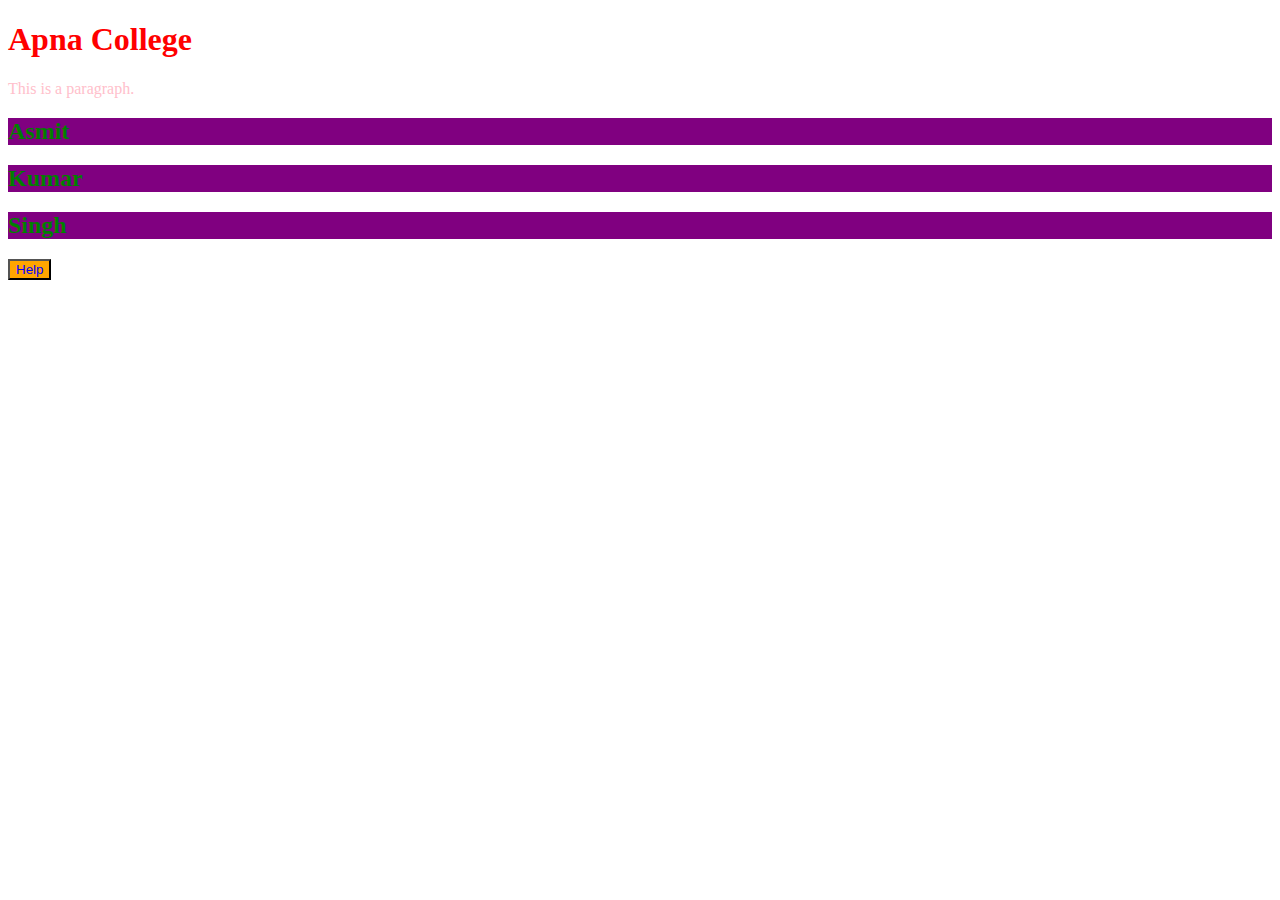
<file: CSS-Part 1/index.html>
<!DOCTYPE html>
<html lang="en">
<head>
    <meta charset="UTF-8">
    <meta name="viewport" content="width=device-width, initial-scale=1.0">
    <title>CSS Chapter 1</title>
    <style>
        h2
        {
            color: green;
            background-color: purple;
        }
    </style>
</head>
<body>
    <h1 style="color: red">Apna College</h1>
    <p style="color: pink">This is a paragraph.</p>
    <h2>Asmit</h2>
    <h2>Kumar</h2>
    <h2>Singh</h2>
    <button style="color: blue; background-color:orange">Help</button>
</body>
</html>
</file>
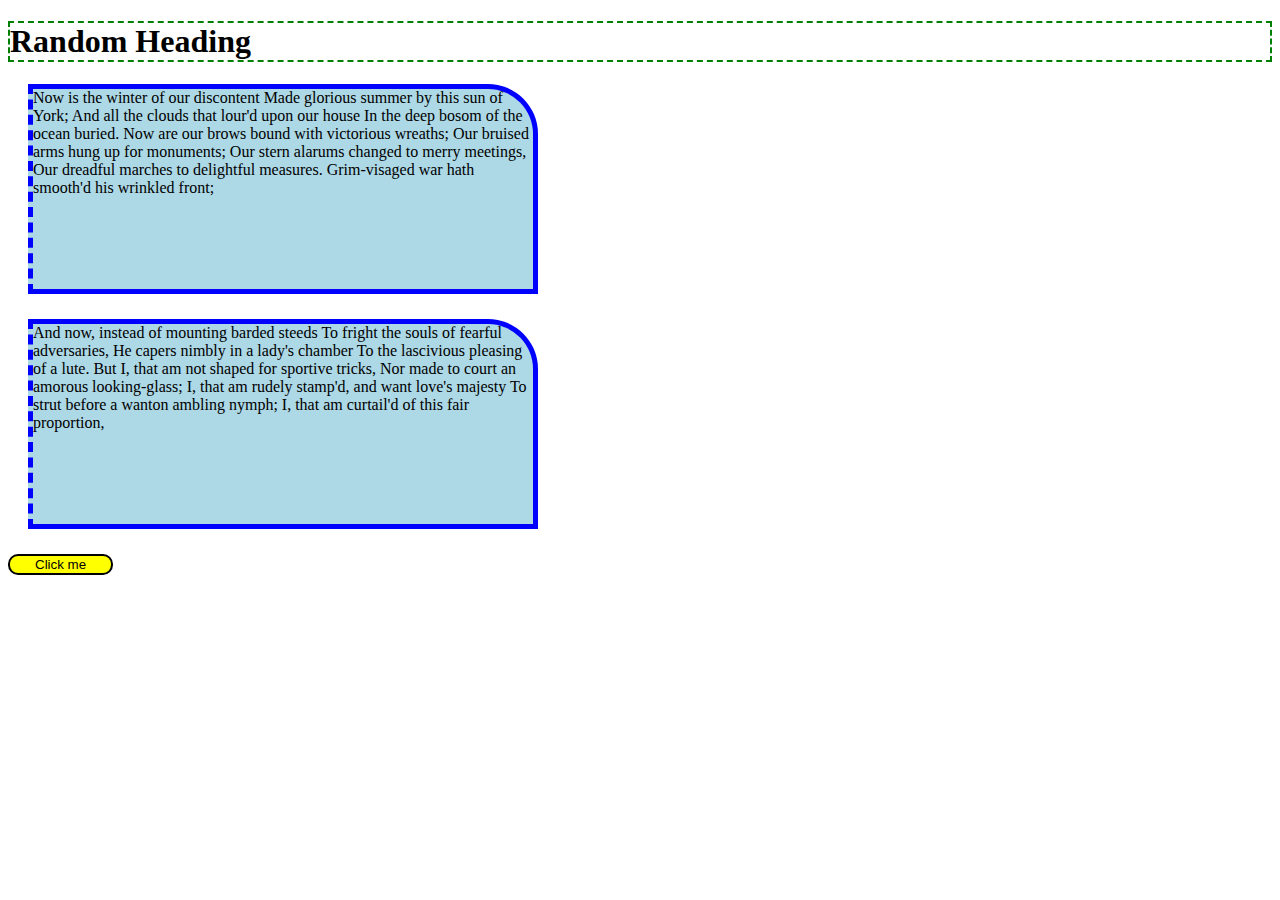
<file: CSS-Part 3/index.html>
<!DOCTYPE html>
<html lang="en">
  <head>
    <meta charset="UTF-8" />
    <meta http-equiv="X-UA-Compatible" content="IE=edge" />
    <meta name="viewport" content="width=device-width, initial-scale=1.0" />
    <title>CSS</title>
    <link rel="stylesheet" href="style.css" />
  </head>
  <body>
    <h1>Random Heading</h1>
    <div>
      Now is the winter of our discontent Made glorious summer by this sun of
      York; And all the clouds that lour'd upon our house In the deep bosom of
      the ocean buried. Now are our brows bound with victorious wreaths; Our
      bruised arms hung up for monuments; Our stern alarums changed to merry
      meetings, Our dreadful marches to delightful measures. Grim-visaged war
      hath smooth'd his wrinkled front;
    </div>
    <div>
      And now, instead of mounting barded steeds To fright the souls of fearful
      adversaries, He capers nimbly in a lady's chamber To the lascivious
      pleasing of a lute. But I, that am not shaped for sportive tricks, Nor
      made to court an amorous looking-glass; I, that am rudely stamp'd, and
      want love's majesty To strut before a wanton ambling nymph; I, that am
      curtail'd of this fair proportion,
    </div>
    <button>Click me</button>
  </body>
</html>
</file>
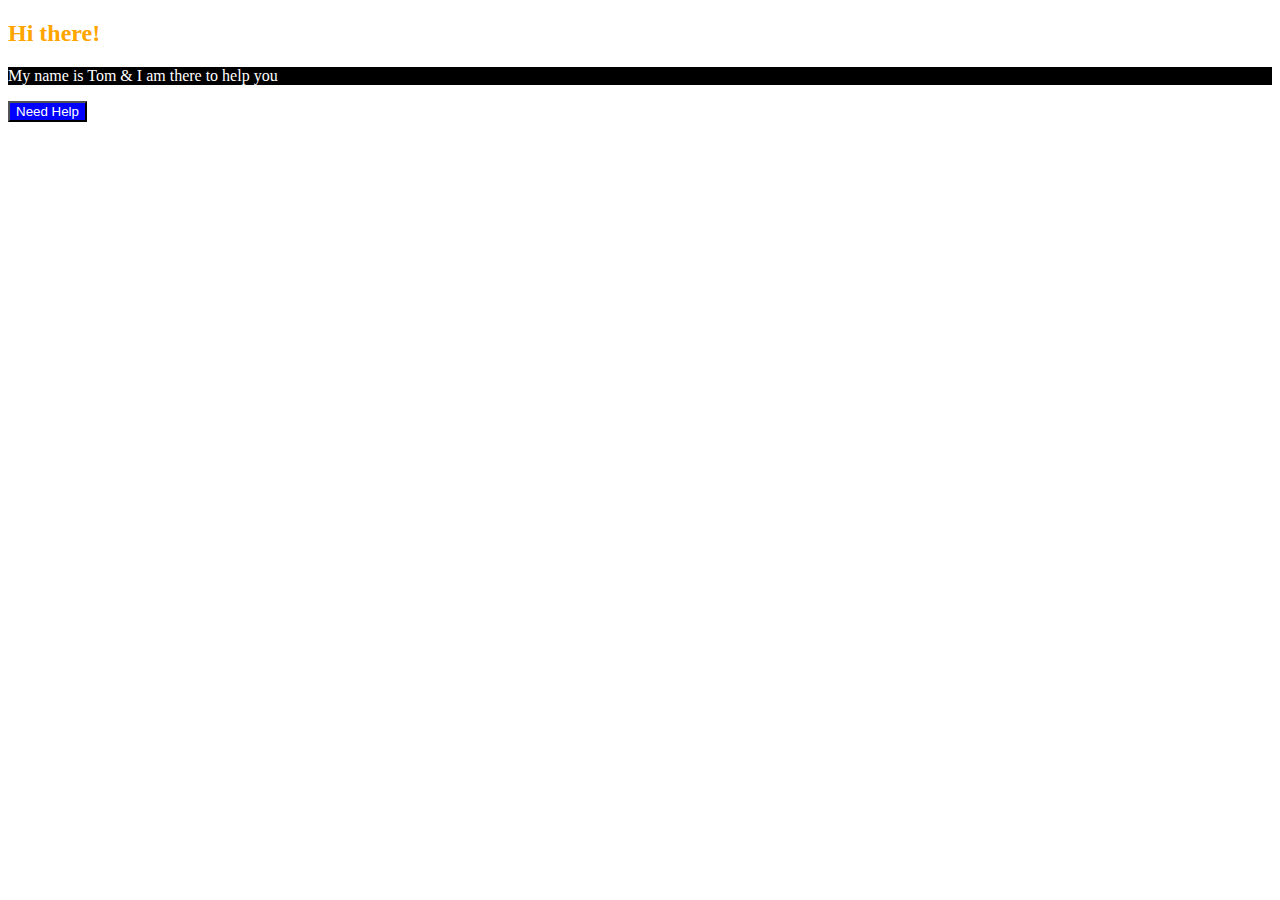
<file: CSS-Part 1/pq1.html>
<!DOCTYPE html>
<html lang="en">
<head>
    <meta charset="UTF-8">
    <meta name="viewport" content="width=device-width, initial-scale=1.0">
    <title>Document</title>
        <link rel="stylesheet" href="style.css">
</head>
<body>
    <h2>Hi there!</h2>
    <p>My name is Tom & I am there to help you</p>
    <button>Need Help</button>
</body>
</html>
</file>
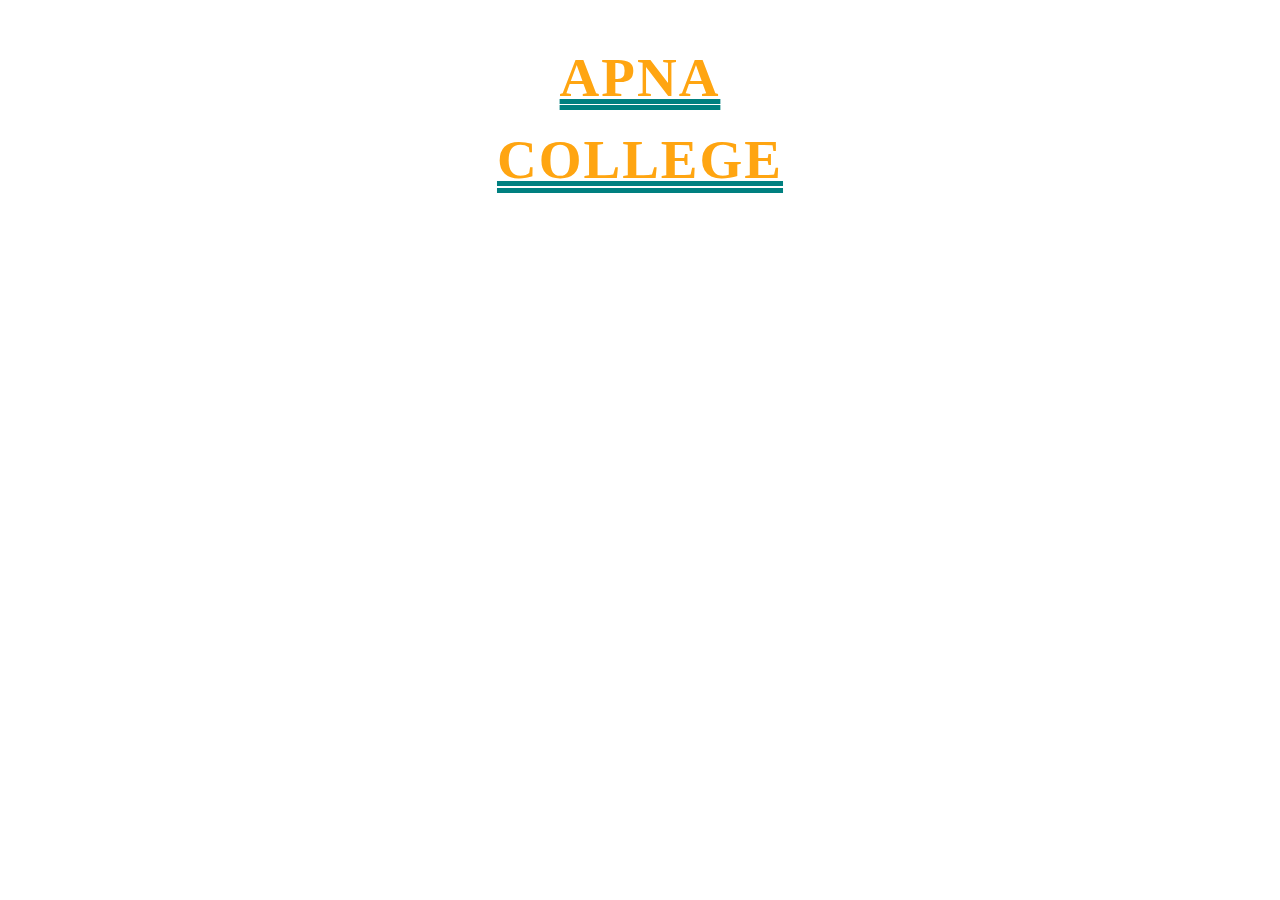
<file: CSS-Part 1/pq2.html>
<!DOCTYPE html>
<html lang="en">
<head>
    <meta charset="UTF-8">
    <meta name="viewport" content="width=device-width, initial-scale=1.0">
    <title>Document</title>
    <link rel="stylesheet" href="style.css">
</head>
<body>
    <h1>Apna <br> College</h1>
</body>
</html>
</file>
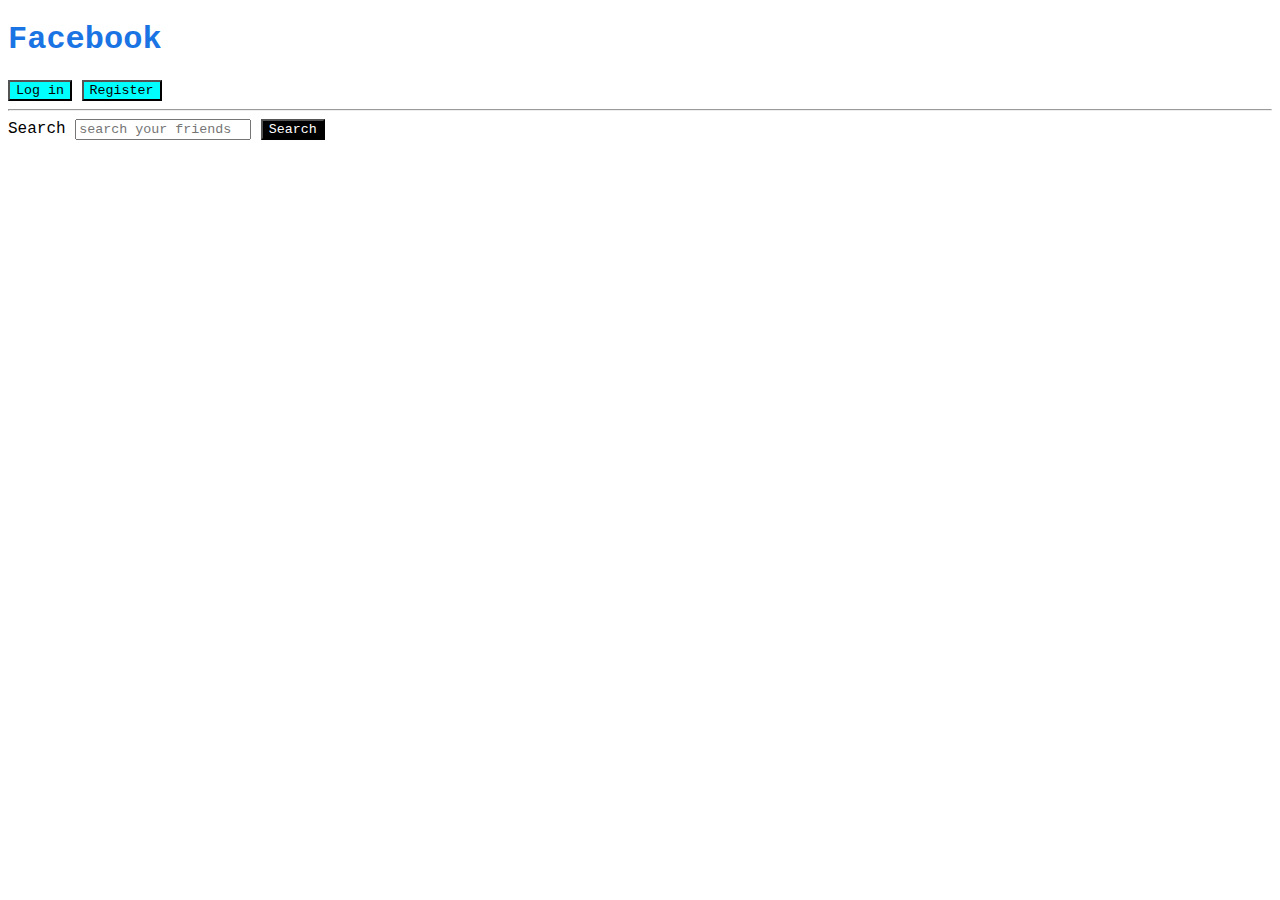
<file: CSS-Part 2/pq1.html>
<!DOCTYPE html>
<html lang="en">
  <head>
    <meta charset="UTF-8" />
    <meta http-equiv="X-UA-Compatible" content="IE=edge" />
    <meta name="viewport" content="width=device-width, initial-scale=1.0" />
    <title>Practice Qs</title>
    <link rel="stylesheet" href="style.css" />
  </head>
  <body>
    <h1>Facebook</h1>
    <button class="userbtn">Log in</button>
    <button class="userbtn">Register</button>
    <hr />
    <label for="search">Search</label>
    <input placeholder="search your friends" id="search" />
    <button id="searchbtn">Search</button>
  </body>
</html>
</file>
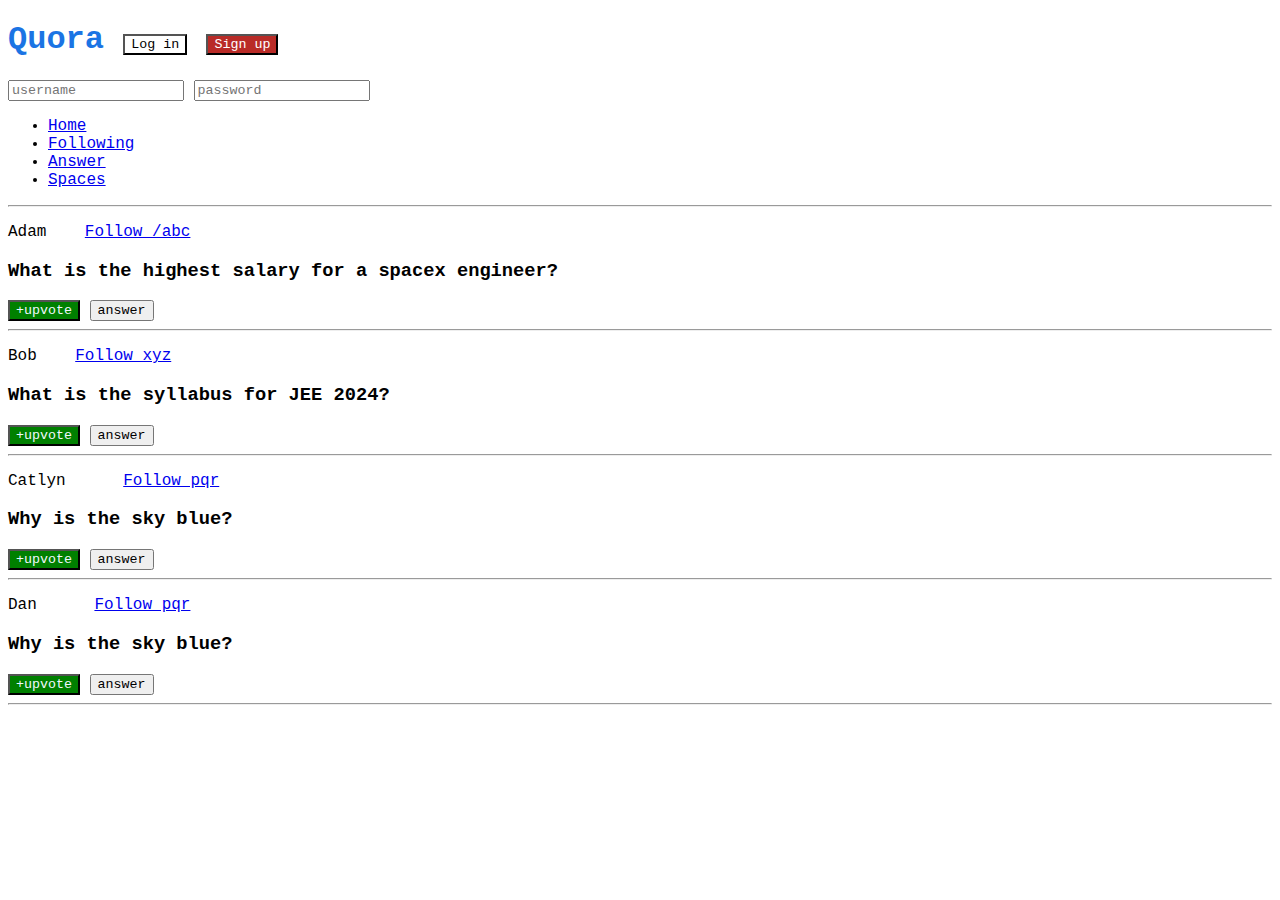
<file: CSS-Part 2/Quora.html>
<!DOCTYPE html>
<html lang="en">
  <head>
    <meta charset="UTF-8" />
    <meta http-equiv="X-UA-Compatible" content="IE=edge" />
    <meta name="viewport" content="width=device-width, initial-scale=1.0" />
    <title>CSS Chapter2</title>
    <link rel="stylesheet" href="style.css" />
  </head>
  <body>
    <header>
        <h1>Quora 
            <button id="login">Log in</button>
            <button id="signup">Sign up</button>
        </h1>
        <div>
            <input type="text" placeholder="username">
            <input type="password" placeholder="password">
        </div>
        <nav>
            <ul>
                <li><a href="/home">Home</a></li>
                <li><a href="/following">Following</a></li>
                <li><a href="/answer">Answer</a></li>
                <li><a href="/spaces">Spaces</a></li>
            </ul>
        </nav>
        <hr>
    </header>
    <main>
        <p>
        Adam &nbsp;&nbsp;
        <a class="follow" href="/adam">Follow /abc</a></span>
        </p>
        <h3>What is the highest salary for a spacex engineer?</h3>
        <span>
            <button class="upvote">+upvote</button>
            <button>answer</button>
        </span>
        <hr />

        <p>
        Bob &nbsp;&nbsp;
        <a class="follow" href="/bob">Follow xyz</a>
        </p>
        <h3>What is the syllabus for JEE 2024?</h3>
        <span>
            <button class="upvote">+upvote</button>
            <button>answer</button>
        </span>
        <hr />

        <p>
        Catlyn &nbsp;&nbsp;&nbsp;&nbsp;
        <a class="follow" href="/catlyn">Follow pqr</a>
        </p>
        <h3>Why is the sky blue?</h3>
        <span>
            <button class="upvote">+upvote</button>
            <button>answer</button>
        </span>
        <hr />

        <p>
            Dan &nbsp;&nbsp;&nbsp;&nbsp;
            <a class="follow" href="/dan">Follow pqr</a>
            </p>
            <h3>Why is the sky blue?</h3>
            <span>
                <button class="upvote">+upvote</button>
                <button>answer</button>
            </span>
            <hr />
    </main>
  </body>
</html>
</file>
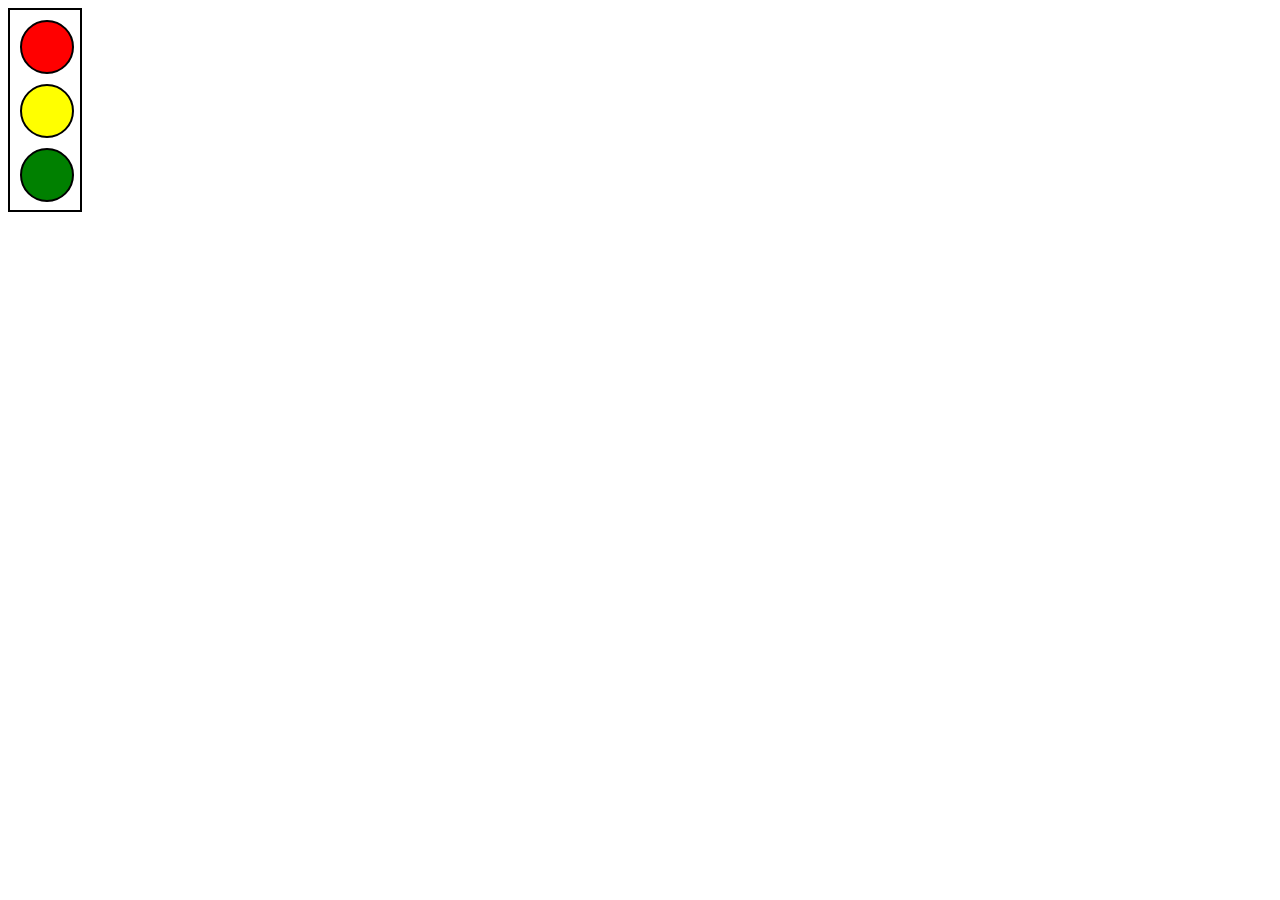
<file: CSS-Part 3/pq1.html>
<!DOCTYPE html>
<html lang="en">
<head>
    <meta charset="UTF-8">
    <meta name="viewport" content="width=device-width, initial-scale=1.0">
    <title>Document</title>
    <link rel="stylesheet" href="pq1.css">
</head>
<body>
    <div id="outer">
        <div class="inner" id="red"></div>
        <div class="inner" id="yellow"></div>
        <div class="inner" id="green"></div>
    </div>
</body>
</html>
</file>
<file: CSS-Part 3/style.css>
div{
    height: 200px;
    width: 500px;
    background-color: lightblue;
    /* border-width: 5px;
    border-style: solid;
    border-color: blue; */
    border: 5px solid blue;
    border-left-color: blue;
    border-left-style: dashed;
    border-top-right-radius: 50px;
    margin-bottom: 25px;
    margin-left: 20px;
}
h1{
    /* border-width: 2px;
    border-style: dashed;
    border-color: green; */
    border: 2px dashed green;
}
button{
    /* border-width: 3px;
    border-style: dotted;
    border-color: red; */
    border: 2px solid black;
    border-radius: 10px;
    padding-left: 25px;
    padding-right: 25px;
    background-color: yellow;
}
</file>
<file: CSS-Part 1/style.css>
h2{
    color:orange;
}
button{
    color:white;
    background-color: blue;
}

p{
    color:white;
    background-color: black;
}
h1{
    font-family: League spartan;
    color:#ffa511;
    text-align: center;
    font-size: 55px;
    font-weight: 900;
    letter-spacing: 2px;
    line-height: 1.5;
    text-decoration: teal double underline;
    text-transform: uppercase;
}
</file>
<file: CSS-Part 2/style.css>
*{
    font-family: "Courier New";
    
}
h1{
   color:#1b74e4;

}

#login{
    background-color: white;
}
#signup{
    background-color: #b92b27;
    color: white;
}
.upvote{
    background-color: #008000;
    color:  aliceblue;
}
#searchbtn{
    background-color: black;
    color: white;
}
.userbtn{
    background-color: aqua;
}
</file>
<file: CSS-Part 3/pq1.css>
#outer{
    height: 200px;
    width: 70px;
    border: 2px solid black;
}
.inner{
    height: 50px;
    width: 50px;
    border: 2px solid black;
    margin: 10px;
    border-radius: 50%;
}
#red{
    background-color: red;
}
#yellow{
    background-color: yellow;
}
#green{
    background-color: green;
}
</file>
